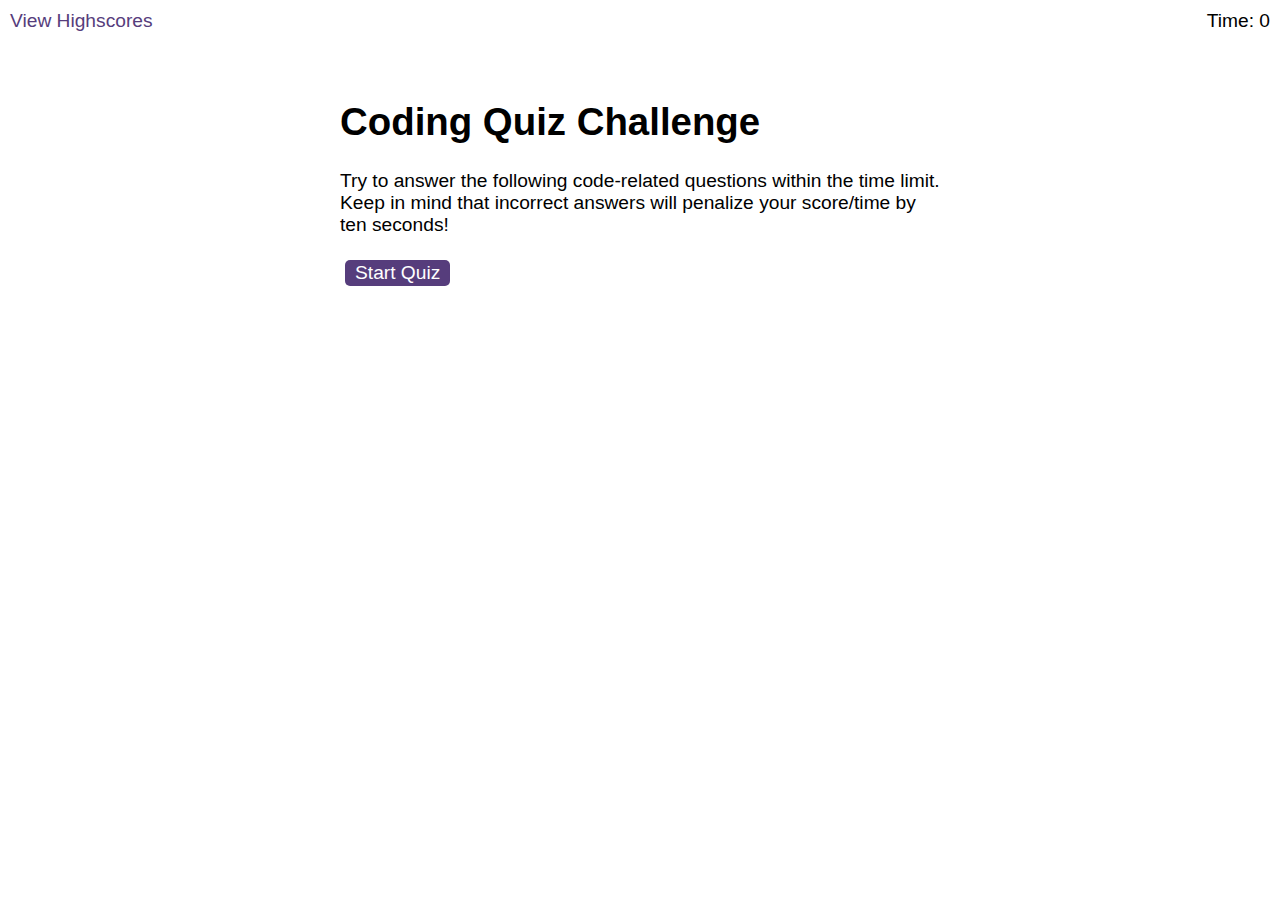
<file: index.html>
<!DOCTYPE html>
<html lang="en-gb">
  <head>
    <meta charset="UTF-8" />
    <meta name="viewport" content="width=device-width, initial-scale=1.0" />
    <meta http-equiv="X-UA-Compatible" content="ie=edge" />
    <title>Coding Quiz</title>

    <link rel="stylesheet" href="./assets/css/styles.css" />
  </head>

  <body>
    <div class="scores"><a href="highscores.html">View Highscores</a></div>

    <div class="timer">Time: <span id="time">0</span></div>

    <div class="wrapper">
      <div id="start-screen" class="show">
        <h1>Coding Quiz Challenge</h1>
        <p>
          Try to answer the following code-related questions within the time
          limit. Keep in mind that incorrect answers will penalize your
          score/time by ten seconds!
        </p>
        <button id="start">Start Quiz</button>
      </div>

      <div id="questions" class="hide">
        <h2 id="question-title"></h2>

        <div id="choices" class="choices"></div>
      </div>

      <div id="end-screen" class="hide">
        <h2>All done!</h2>
        <p>Your final score is <span id="final-score"></span>.</p>
        <p>
          Enter initials: <input type="text" id="initials" max="3" />
          <button id="submit">Submit</button>
        </p>
      </div>

      <div id="feedback" class="feedback hide"></div>
    </div>

    <script src="./assets/js/script.js"></script>
  </body>
</html>
</file>
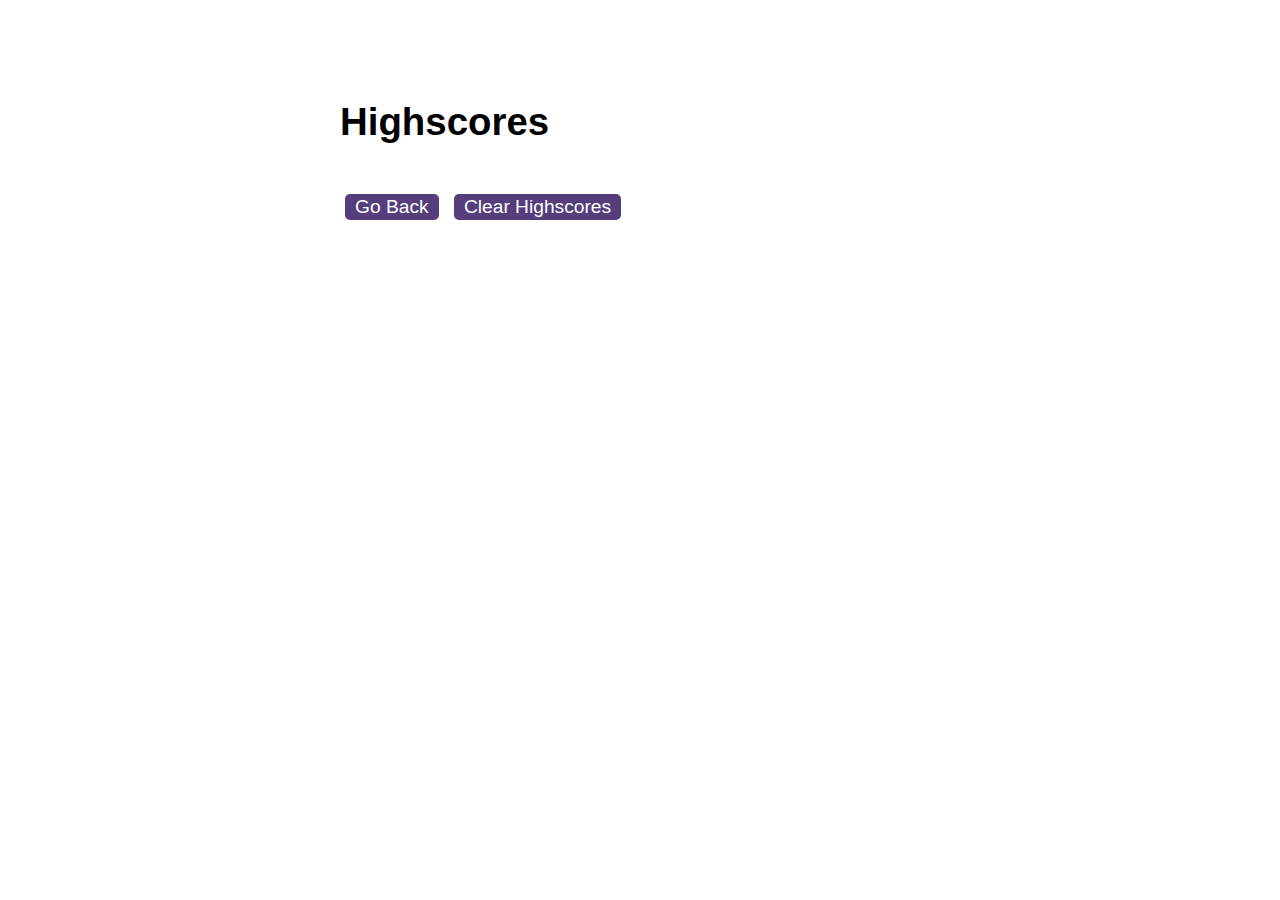
<file: highscores.html>
<!DOCTYPE html>
<html lang="en">
  <head>
    <meta charset="UTF-8" />
    <meta name="viewport" content="width=device-width, initial-scale=1.0" />
    <meta http-equiv="X-UA-Compatible" content="ie=edge" />
    <title>Highscores</title>

    <link rel="stylesheet" href="./assets/css/styles.css" />
  </head>

  <body>
    <div class="wrapper">
      <h1>Highscores</h1>
      <ol id="highscores"></ol>

      <a href="index.html"><button>Go Back</button></a>
      <button id="clear">Clear Highscores</button>
    </div>

    <script src="./assets/js/script.js"></script>
  </body>
</html>
</file>
<file: assets/css/styles.css>
body {
  font-family: Arial;
  font-size: 120%;
}

a {
  color: #563d7c;
  text-decoration: none;
  transition: color 0.1s;
}

a:hover {
  color: #8570a5;
}

button {
  display: inline-block;
  margin: 5px;
  cursor: pointer;
  font-size: 100%;
  background-color: #563d7c;
  border-radius: 5px;
  padding: 2px 10px;
  color: white;
  border: 0;
  transition: background-color 0.1s;
}

button:hover {
  background-color: #8570a5;
}

.btn {
  width: 150px;
  text-align: left;
}

.choices button {
  display: block;
}

input[type="text"] {
  font-size: 100%;
}

ol {
  padding-left: 0px;
  max-height: 400px;
  overflow: auto;
}

li {
  padding: 5px;
  list-style: decimal inside none;
}

li:nth-child(odd) {
  background-color: #f3edfc;
}

.wrapper {
  margin: 100px auto 0 auto;
  max-width: 600px;
}

.hide {
  display: none;
}

.start {
  text-align: center;
}

.scores {
  position: absolute;
  top: 10px;
  left: 10px;
}

.feedback {
  font-style: italic;
  font-size: 120%;
  margin-top: 20px;
  padding-top: 10px;
  color: gray;
  border-top: 2px solid #ccc;
}

.timer {
  position: absolute;
  top: 10px;
  right: 10px;
}
</file>
